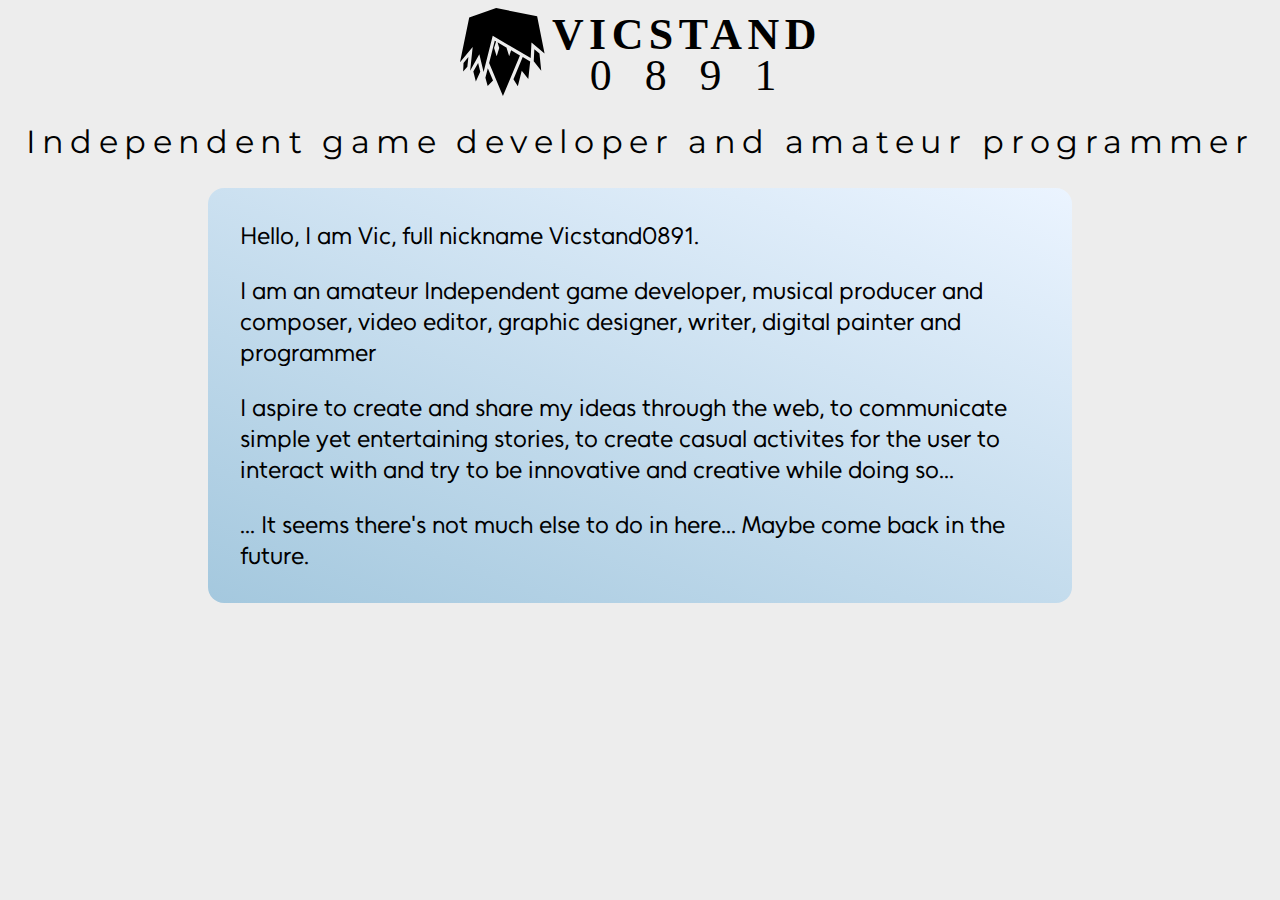
<file: Index.html>
<!DOCTYPE html>
<html lang="en">
<head>
    <meta charset="UTF-8">
    <meta name="viewport" content="width=device-width, initial-scale=1.0">
    <title>Vicstand0891 \o/</title>

    <link rel="stylesheet" href="PageStyle.css" />
    <link rel="icon" type="Images/x-icon" href="Images/Icon.ico" />
</head>
<body>
    <img src="Images/BlackLogoWide.svg" style="display: block;width: 360px; margin: auto; max-width: 100%; height: auto;"/>
    <h2 style="letter-spacing: 0.4rem; color: black; text-align: center; font-weight: 300; font-size: min(2rem, 4vw);">Independent game developer and amateur programmer</h2>

    <div id="container">
        <p>Hello, I am Vic, full nickname Vicstand0891.</p>
        <p>I am an amateur Independent game developer, musical producer and composer, video editor, graphic designer, writer, digital painter and programmer</p>
        <p>I aspire to create and share my ideas through the web, to communicate simple yet entertaining stories, to create casual activites for the user to interact with and try to be innovative and creative while doing so...</p>
        <p>... It seems there's not much else to do in here... Maybe come back in the future.</p>
    </div>
</body>
</html>
</file>
<file: PageStyle.css>
@font-face {
    font-family: Monserrat;
    src: url(Fonts/Montserrat-VariableFont_wght.ttf);
    font-weight: normal;
}

@font-face {
    font-family: Unageo;
    src: url(Fonts/Unageo[wght].ttf);
    font-weight: normal;
}

body {
    background: #EDEDED;
}

h1, h2, h3, h4, h5, h6 {
    font-family: Monserrat, sans-serif;
}

p {
    font-family: Unageo, arial;
    font-size: 1.5rem;
}

#container {
    width: min(800px, 80%);
    background: #c7c7c7;
    background: linear-gradient(21deg,rgba(164, 200, 222, 1) 0%, rgba(235, 244, 255, 1) 100%);
    padding: .5em min(2em, 8%);
    margin: 0px auto;
    border-radius: 16px;
}
</file>
